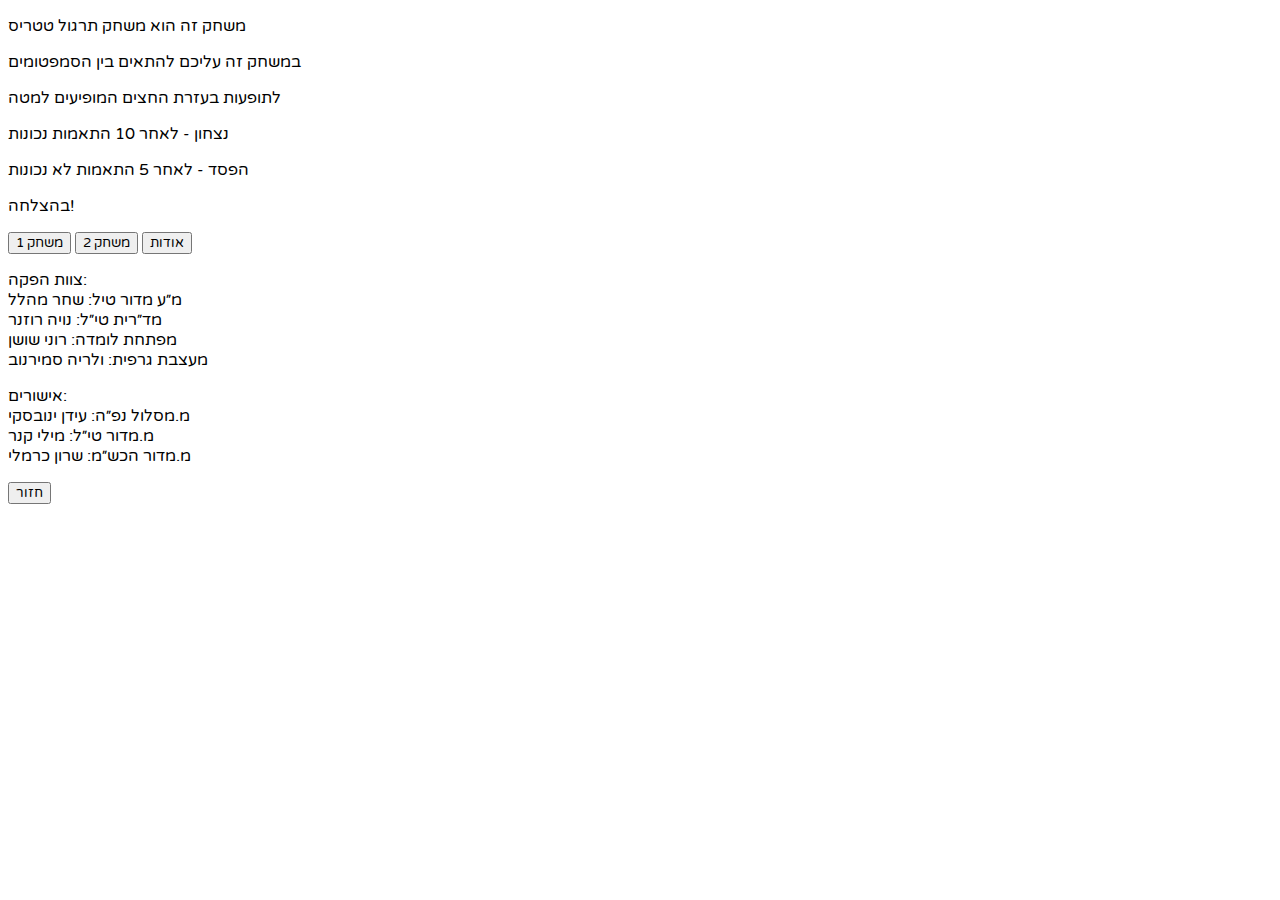
<file: Tetris game/index.html>
<!DOCTYPE html>
<html>
<head>
    <meta charset="UTF-8">
    <meta name="viewport" content="width=device-width, initial-scale=1.0">
    <title>Tetris</title>
    <link rel="stylesheet" type="text/css" href="style.css"/>
    <script src="explanation-code.js"></script>
</head>
<body class="body2">
    <div class="start" >
        <div class="explanation">
            <p>משחק זה הוא משחק תרגול טטריס</p>
            <p>במשחק זה עליכם להתאים בין הסמפטומים </p>
            <p> לתופעות בעזרת החצים המופיעים למטה</p>
           <p>נצחון - לאחר 10 התאמות נכונות</p>  
           <p> הפסד - לאחר 5 התאמות לא נכונות </p>
           <p>בהצלחה!</p>
        </div>
        <button class="startGame" id="game1">משחק 1</button>
        <button class="startGame" id="game2">משחק 2</button>
        <button class="tnx" id="tnx">אודות </button>
        <div class="the-tnx" id="the-tnx">
            <p>
                צוות הפקה: <br>
                מ״ע מדור טיל: שחר מהלל<br>
                מד״רית טי״ל: נויה רוזנר <br>
                מפתחת לומדה: רוני שושן<br>
                מעצבת גרפית: ולריה סמירנוב<br>
            </p>
            <p>
                אישורים:<br>
                מ.מסלול נפ״ה: עידן ינובסקי<br>
                מ.מדור טי״ל: מילי קנר<br>
                מ.מדור הכש״מ: שרון כרמלי
            </p>
            <button class="back" id="back">חזור</button>
        </div>
    </div>
</body>
</html>
</file>
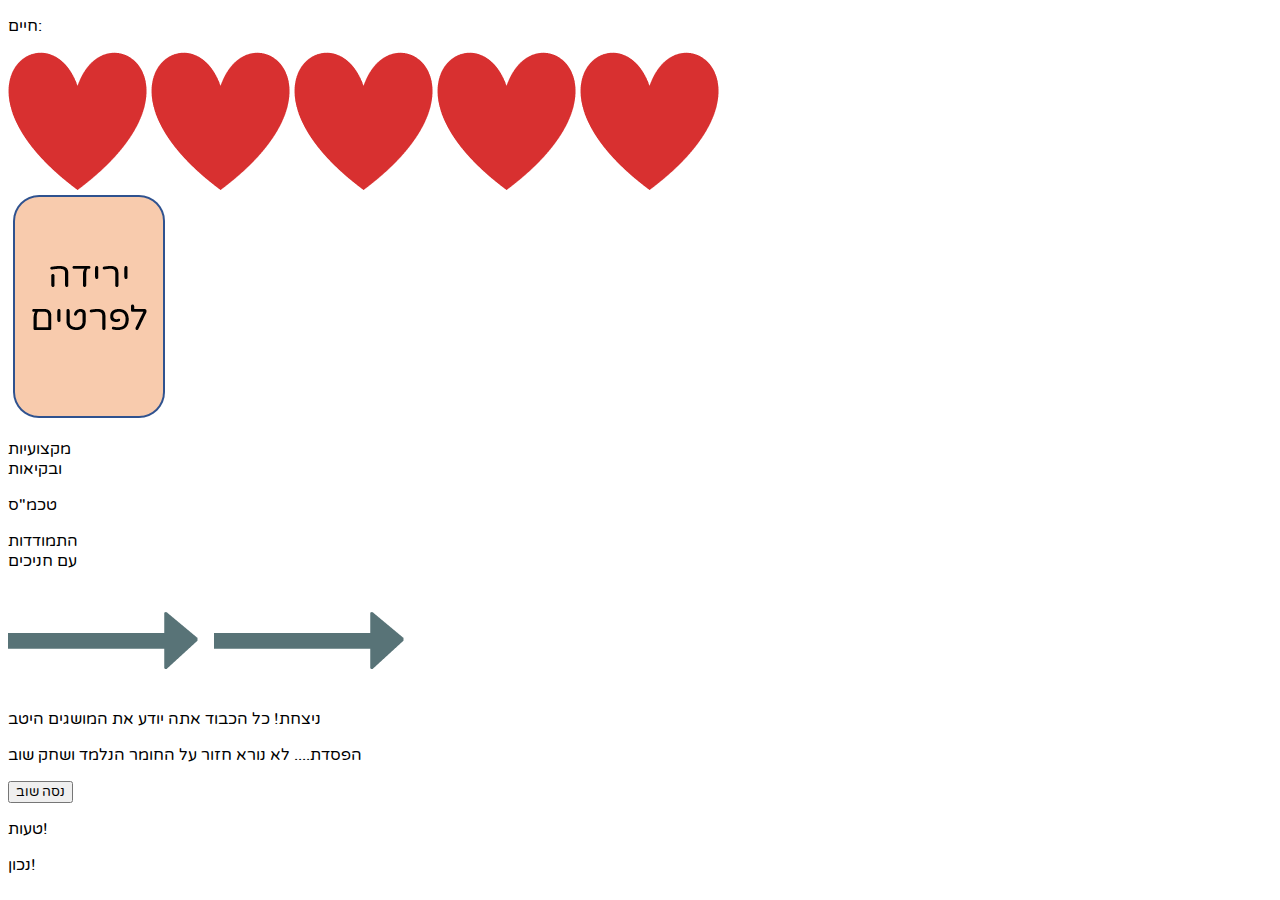
<file: Tetris game/main.html>
<!DOCTYPE html>
 <html> 
    <head>
        <meta charset="UTF-8">
        <meta name="viewport" content="width=device-width, initial-scale=1.0">
        <title>Tetris</title>
        <link rel="stylesheet" type="text/css" href="style.css"/>
        <script src="code.js"></script>
    </head>
    <body>
        <div class="lifes">
            <p class="life" >חיים:</p>
            <img class="heart" id="life1" src="heart.png" src="heart"/>
            <img class="heart" id="life2" src="heart.png" src="heart"/>
            <img class="heart" id="life3" src="heart.png" src="heart"/>
            <img class="heart" id="life4" src="heart.png" src="heart"/>
            <img class="heart" id="life5" src="heart.png" src="heart"/>
        </div>
        <div class="concept" id="move"> 
            <img class="star" id="the-shape" src="pic1.png" src="star"/>
            <p class="concept-text" id="the-concept"></p>
        </div>
        <div class="all-subject">
            <p class="catagor subj3">מקצועיות<br> ובקיאות</p>
            <p class="catagor subj2">טכמ"ס</p>
            <p class="catagor subj1">התמודדות<br> עם
                חניכים</p>
        </div>
        <img class="erows left-erow" id="left-erow" src="Arrow_right.png" src="left erow"/>
        <img class="erows right-erow" id="right-erow" src="Arrow_right.png" src="right erow"/>
        <div class="win" id="win">
            <p>ניצחת! כל הכבוד אתה יודע את המושגים היטב</p>
        </div>
        <div class="lose" id="lose">
            <p>הפסדת.... לא נורא חזור על החומר הנלמד ושחק שוב</p>
        </div>
        <button class="try-again" id="play-again">נסה שוב</button>
        <p class="wrong" id="wrong">טעות!</p>
        <p class="righte" id="right">נכון!</p>
    </body>
</html>
</file>
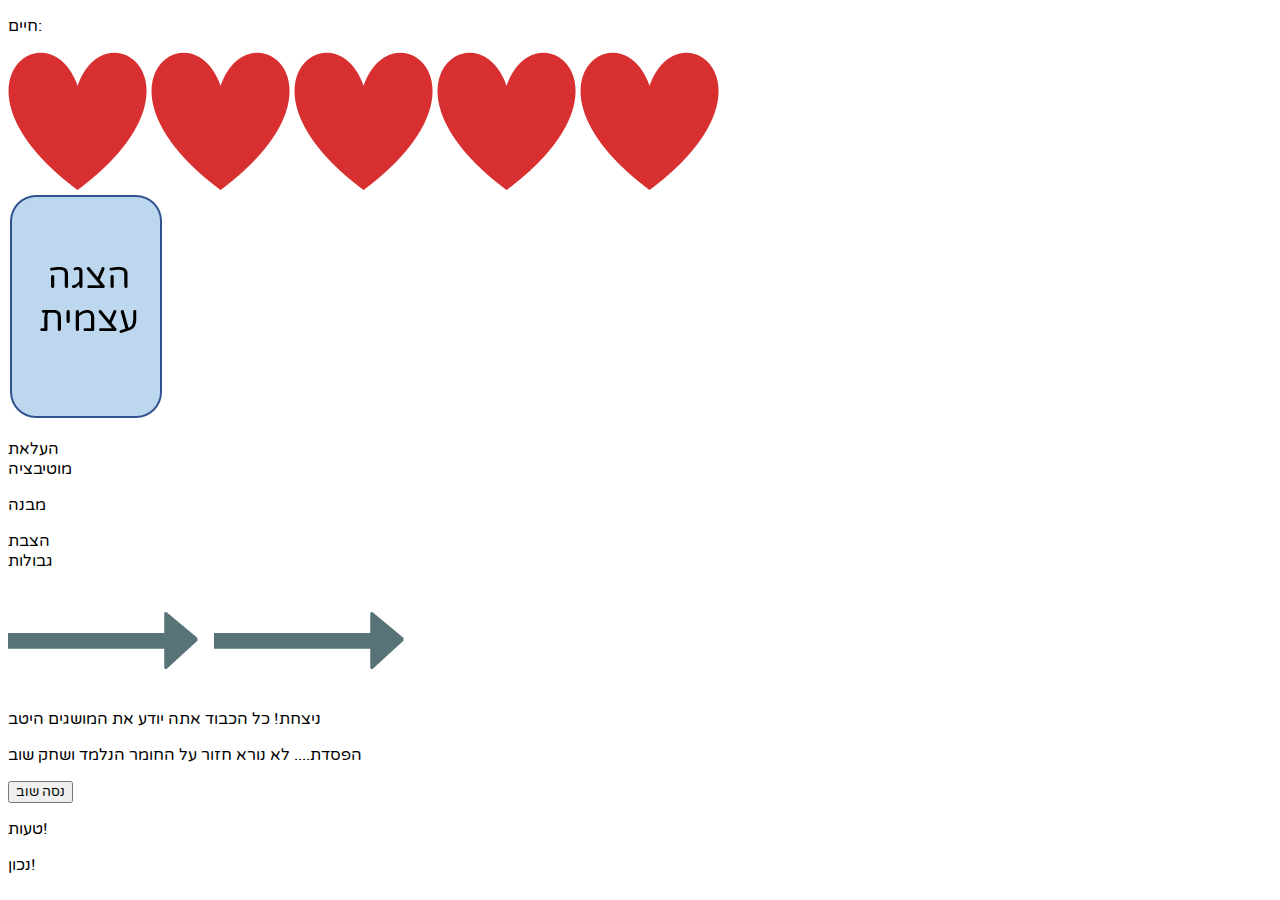
<file: Tetris game/main2.html>
<!DOCTYPE html>
 <html> 
    <head>
        <meta charset="UTF-8">
        <meta name="viewport" content="width=device-width, initial-scale=1.0">
        <title>Tetris</title>
        <link rel="stylesheet" type="text/css" href="style.css"/>
        <script src="code2.js"></script>
    </head>
    <body>
        <div class="lifes">
            <p class="life" >חיים:</p>
            <img class="heart" id="life1" src="heart.png" src="heart"/>
            <img class="heart" id="life2" src="heart.png" src="heart"/>
            <img class="heart" id="life3" src="heart.png" src="heart"/>
            <img class="heart" id="life4" src="heart.png" src="heart"/>
            <img class="heart" id="life5" src="heart.png" src="heart"/>
        </div>
        <div class="concept" id="move"> 
            <img class="star" id="the-shape" src="img1.png" src="star"/>
            <p class="concept-text" id="the-concept"></p>
        </div>
        <div class="all-subject">
            <p class="catagor subj3">העלאת<br> מוטיבציה</p>
            <p class="catagor subj2">מבנה</p>
            <p class="catagor subj1">הצבת<br> גבולות</p>
        </div>
        <img class="erows left-erow" id="left-erow" src="Arrow_right.png" src="left erow"/>
        <img class="erows right-erow" id="right-erow" src="Arrow_right.png" src="right erow"/>
        <div class="win" id="win">
            <p>ניצחת! כל הכבוד אתה יודע את המושגים היטב</p>
        </div>
        <div class="lose" id="lose">
            <p>הפסדת.... לא נורא חזור על החומר הנלמד ושחק שוב</p>
        </div>
        <button class="try-again" id="play-again">נסה שוב</button>
        <p class="wrong" id="wrong">טעות!</p>
        <p class="righte" id="right">נכון!</p>
    </body>
</html>
</file>
<file: Tetris game/style.css>
@font-face{
    src: url("VarelaRound-Regular.ttf");
    font-family: VarelaRound;
}

* {
    font-family: VarelaRound;
    /* overflow: hidden; */
}

@viewport {
    width: device-width ;
    zoom: 1.0 ;
}

@-ms-viewport {
    width: device-width ;
}

@media only screen and (max-width: 440px) {
body,
html {
    margin: 0px;
    padding: 0px;
}

body {
    height: 117vh;
    height: calc(var(--vh, 1vh) * 117);
    width: 100vw;
    background-image: url("Screen_new.png");
    background-size: 100vw 109vh;
    background-size: 100vw calc(var(--vh, 1vh) * 109);
    text-align: center;
    direction: rtl;
    background-repeat: no-repeat;
    overflow: hidden;
}

.body2 {
    overflow: hidden;
}

.life {
    text-align: left;
    direction: rtl;
    position: relative;
    left: 52vw;
}

.lifes {
    margin-left : 5vw;
    position: relative;
    left: 31vw;
    bottom: 2.5vh;
    bottom: calc(var(--vh, 1vh) * 2.5);
}

.heart {
    height: 3vh;
    height: calc(var(--vh, 1vh) * 3);
    width: auto;
}

.erows {
    height: auto;
    width: 23vw;
}

.left-erow {
    position: absolute;
    top: 88vh;
    top: calc(var(--vh, 1vh) * 88);
    left: 0vw;
    transform: rotate(180deg);
}

.right-erow {
    position: absolute;
    top: 88vh;
    top: calc(var(--vh, 1vh) * 88);
    left: 78vw;
}

.all-subject {
    position: absolute;
    top: 78vh;
    top: calc(var(--vh, 1vh) * 78);
    left: 4vw;
    display: flex;
    justify-content: center;
}

.catagories {
    height: 10vh;
    height: calc(var(--vh, 1vh) * 10);
    width: 26vw;
    padding-left: 4vw;
}

.catagor {
    background-color: rgba(255, 255, 255, 0.671);
    text-align: center;
    position: relative;
    right: 1vw;
    bottom: 7vh;
    bottom: calc(var(--vh, 1vh) * 7);
    font-size: 4.1vw;
    border-radius: 3vw;
    padding: 1vw;
    margin-top: 7vh;
    margin-top: calc(var(--vh, 1vh) * 7);
}

.subj1{
    width: 24vw;
    height: auto;
    margin-left: 6vw;
}

.subj2{
    width: 20vw;
    height: auto;
    margin-left: 5.5vw;
    padding-top: 2vh;
    padding-top: calc(var(--vh, 1vh) * 2);
}

.subj3{
    width: 20vw;
    height: auto;
    margin-left: 7vw;
}

.concept {
    height: 16vh;
    height: calc(var(--vh, 1vh) * 16);
    width: 20vw;
    position: absolute;
    left: 35vw;
    top: -10vh;
    top: calc(var(--vh, 1vh) * -10);
    animation: ShapeDown 4.5s linear infinite;
    -webkit-animation: ShapeDown 4.5s linear infinite;;
}

.star {
    width: 22vw;
    position: absolute;
    bottom: 10vh;
    bottom: calc(var(--vh, 1vh) * 10);
    left: 5vw;
}

/* .concept-text {
    position: absolute;
    bottom: 16vh;
    bottom: calc(var(--vh, 1vh) * 16);
    left: 10.5vw;
    direction: rtl;
    text-align: center;
    font-size: 3.2vw;
    font-weight: 700;
} */

@keyframes ShapeDown {
    0% {
        top: -10vh;
        top: calc(var(--vh, 1vh) * -10);
    }
    100% {
        top: 76vh;
        top: calc(var(--vh, 1vh) * 76);
    }
}

@-webkit-keyframes ShapeDown {
    0% {
        top: -7vh;
        top: calc(var(--vh, 1vh) * -7);
    }
    100% {
        top: 70.5vh;
        top: calc(var(--vh, 1vh) * 70.5);
    }
}

.win {
    height: 50vh;
    height: calc(var(--vh, 1vh) * 50);
    width: 80vw;
    position: absolute;
    top: 18vh;
    top: calc(var(--vh, 1vh) * 18);
    left: 3vw;
    text-align: center;
    direction: rtl;
    background-color: rgba(18, 146, 18, 0.438);
    border-style: solid;
    border-radius: 3vw;
    border-color: rgb(18, 146, 18);
    font-size: 5vw;
    font-weight: 545;
    padding: 5vw;
    opacity: 0;
}

.lose {
    height: 50vh;
    height: calc(var(--vh, 1vh) * 50);
    width: 80vw;
    position: absolute;
    top: 18vh;
    top: calc(var(--vh, 1vh) * 18);
    left: 3vw;
    text-align: center;
    direction: rtl;
    background-color: rgba(233, 126, 126, 0.63);
    border-style: solid;
    border-radius: 3vw;
    border-color: rgb(214, 16, 16);
    font-size: 5vw;
    font-weight: 545;
    padding: 5vw;
    opacity: 0;
}

.try-again {
    height: 10vh;
    height: calc(var(--vh, 1vh) * 10);
    width: 23vw;
    font-size:4.5vw;
    position: relative;
    top: 35vh;
    top: calc(var(--vh, 1vh) * 35);
    opacity: 0;
    border-radius: 3vw;
    border-style: none;
    background-color: rgba(165, 150, 150, 0.959);
}

.start {
    height: 117vh;
    height: calc(var(--vh, 1vh) * 117);
    width: 100vw;
    background-image: url("screen.png");
    background-size: 100vw 109vh;
    background-size: 100vw calc(var(--vh, 1vh) * 109);
    text-align: center;
    direction: rtl;
}

.explanation {
    position: absolute;
    top: 20vh;
    top: calc(var(--vh, 1vh) * 20);
    right: 13vw;
    font-size: 4.2vw;
}

.startGame {
    height: 6vh;
    height: calc(var(--vh, 1vh) * 6);
    width: 22vw;
    position: relative;
    top: 63vh;
    top: calc(var(--vh, 1vh) * 63);
    font-size: 3.5vw;
    margin-left: 2.5vh;
    margin-left: calc(var(--vh, 1vh) * 2.5);
    border-radius: 3vw;
    border-style: none;
    background-color: rgba(165, 150, 150, 0.719);
}

.tnx {
    font-size: 3.5vw;
    border-radius: 3vw;
    border-style: none;
    background-color: rgba(177, 169, 169, 0.719);
    height: 6vh;
    height: calc(var(--vh, 1vh) * 6);
    width: 22vw;
    position: absolute;
    left: 5vw;
    top: 2vh;
    top: calc(var(--vh, 1vh) * 2);
}

.the-tnx {
    background-color: rgb(177, 166, 166);
    width: 68vw;
    height: 50vh;
    height: calc(var(--vh, 1vh) * 50);
    position: absolute;
    right: 15vw;
    top: 18vh;
    top: calc(var(--vh, 1vh) * 18);
    padding-top: 5vh;
    padding-top: calc(var(--vh, 1vh) * 5);
    border-radius: 10vw;
    font-size: 4.5vw;
    border-color: rgba(255, 255, 255, 0.452);
    border-style: solid;
    visibility: hidden;
}

.back {
    font-size: 3.5vw;
    border-radius: 3vw;
    border-style: none;
    background-color: rgba(248, 234, 234, 0.623);
    height: 6vh;
    height: calc(var(--vh, 1vh) * 6);
    width: 22vw;
    position: absolute;
    left: 25vw;
    top: 47vh;
    top: calc(var(--vh, 1vh) * 47);
    visibility: hidden;
}

.wrong {
    color: rgb(243, 39, 39);
    text-align: center;
    direction: rtl;
    font-size: 8vw;
    position: relative;
    top: 7vh;
    right: 35vw;
    top: calc(var(--vh, 1vh) * 7);
    opacity: 0;
    background-color: rgba(255, 255, 255, 0.479);
    width: 23vw;
    border-radius: 4vw;
    padding: 2.4vw;
}

.righte {
    color: rgb(39, 243, 49);
    text-align: center;
    direction: rtl;
    font-size: 8vw;
    position: relative;
    top: -5vh;
    top: calc(var(--vh, 1vh) * -5);
    right: 35vw;
    opacity: 0;
    background-color: rgba(255, 255, 255, 0.479);
    width: 23vw;
    border-radius: 4vw;
    padding: 2.4vw;
}

  }
</file>
